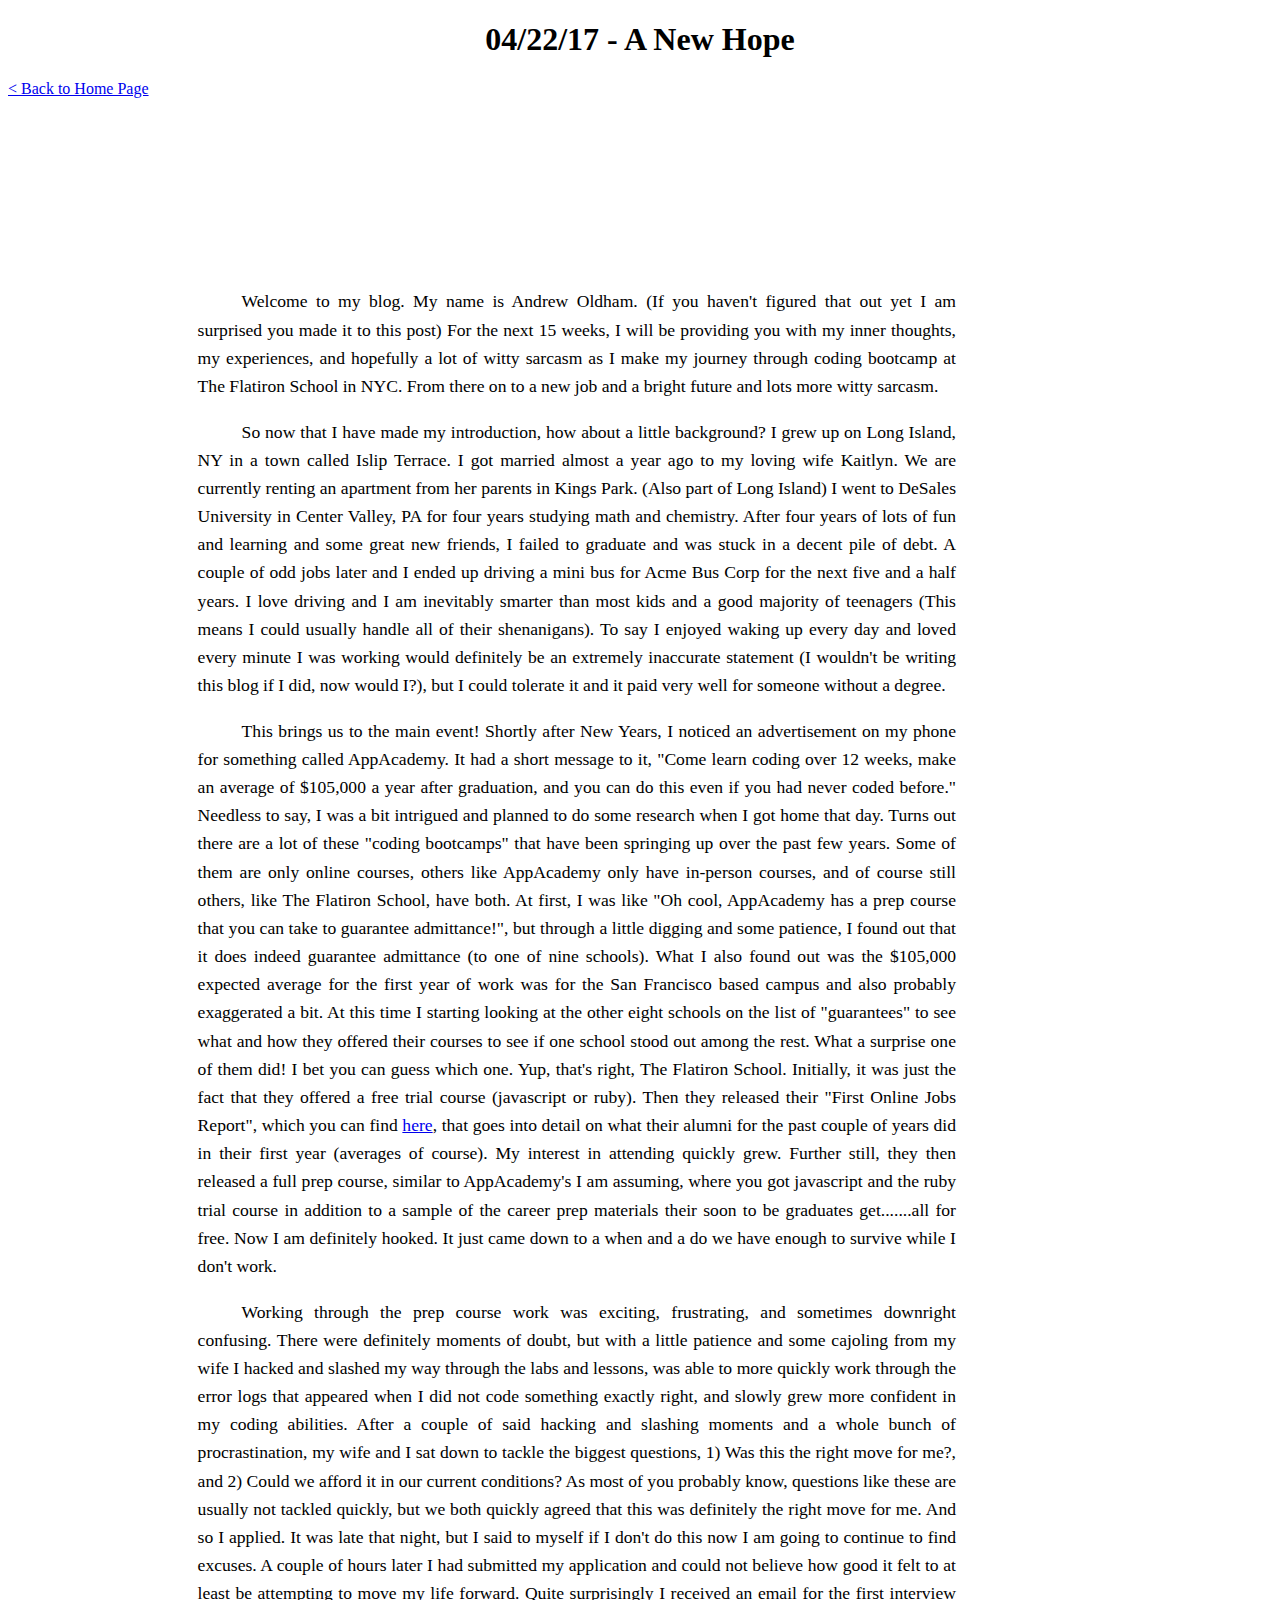
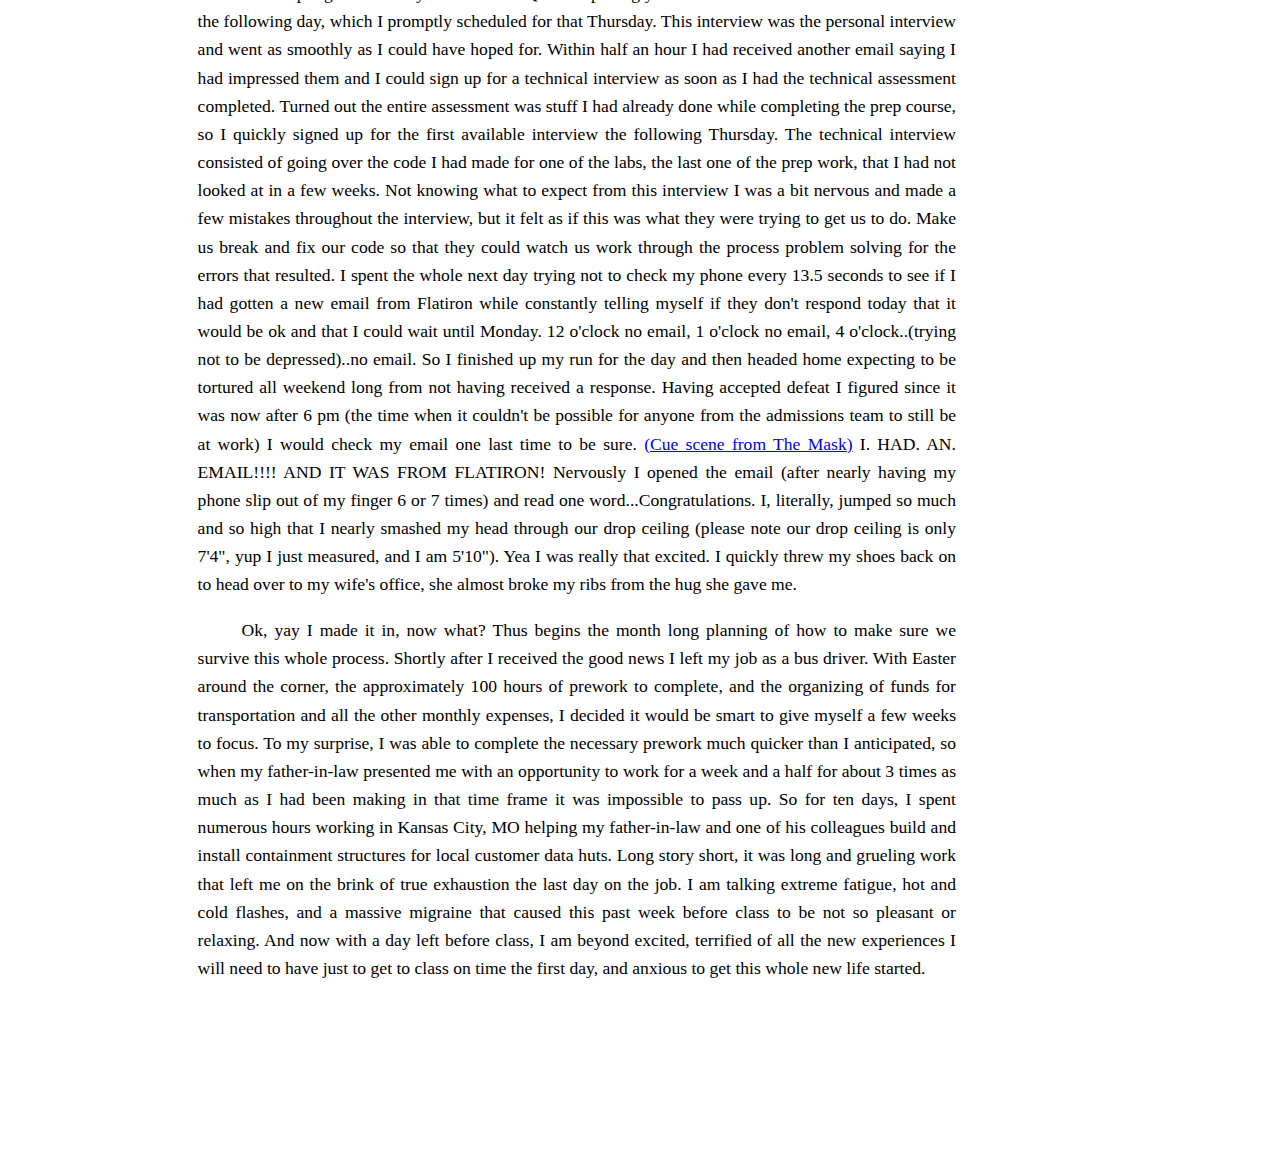
<file: posts/042217.html>
<!DOCTYPE html>
<html>
  <head>
    <meta charset="utf-8">
    <title>The Furture Looks Bright - 04/22/17</title>
    <link rel="stylesheet" href="../css/master.css">
  </head>
  <body>
    <h1>04/22/17 - A New Hope</h1>
    <a href="../index.html">&lt; Back to Home Page</a>
    <div id="content">
      <p>
        <tab1>
          Welcome to my blog. My name is Andrew Oldham. (If you haven't figured that out yet I am surprised you made it to this post) For the next 15 weeks, I will be providing you with my inner thoughts, my experiences, and hopefully a lot of witty sarcasm as I make my journey through coding bootcamp at The Flatiron School in NYC. From there on to a new job and a bright future and lots more witty sarcasm.
        </tab1>
      </p>
      <p>
        <tab1>
          So now that I have made my introduction, how about a little background? I grew up on Long Island, NY in a town called Islip Terrace. I got married almost a year ago to my loving wife Kaitlyn. We are currently renting an apartment from her parents in Kings Park. (Also part of Long Island) I went to DeSales University in Center Valley, PA for four years studying math and chemistry. After four years of lots of fun and learning and some great new friends, I failed to graduate and was stuck in a decent pile of debt. A couple of odd jobs later and I ended up driving a mini bus for Acme Bus Corp for the next five and a half years. I love driving and I am inevitably smarter than most kids and a good majority of teenagers (This means I could usually handle all of their shenanigans). To say I enjoyed waking up every day and loved every minute I was working would definitely be an extremely inaccurate statement (I wouldn't be writing this blog if I did, now would I?), but I could tolerate it and it paid very well for someone without a degree.
        </tab1>
      </p>
      <p>
        <tab1>
          This brings us to the main event! Shortly after New Years, I noticed an advertisement on my phone for something called AppAcademy. It had a short message to it, "Come learn coding over 12 weeks, make an average of $105,000 a year after graduation, and you can do this even if you had never coded before." Needless to say, I was a bit intrigued and planned to do some research when I got home that day. Turns out there are a lot of these "coding bootcamps" that have been springing up over the past few years. Some of them are only online courses, others like AppAcademy only have in-person courses, and of course still others, like The Flatiron School, have both. At first, I was like "Oh cool, AppAcademy has a prep course that you can take to guarantee admittance!", but through a little digging and some patience, I found out that it does indeed guarantee admittance (to one of nine schools). What I also found out was the $105,000 expected average for the first year of work was for the San Francisco based campus and also probably exaggerated a bit. At this time I starting looking at the other eight schools on the list of "guarantees" to see what and how they offered their courses to see if one school stood out among the rest. What a surprise one of them did! I bet you can guess which one. Yup, that's right, The Flatiron School. Initially, it was just the fact that they offered a free trial course (javascript or ruby). Then they released their "First Online Jobs Report", which you can find <a href="http://outcomes.flatironschool.com/?utm_source=hs_email&utm_medium=email&utm_content=41697719&_hsenc=p2ANqtz-8KrbkCkpOzE8nT5qnUVurEWzDC82MUCqp5Jf5qm-KIT0dPoFjqqM_ZtUeQjGzAfsgWZybgjI7hLT5IDBonwwuqz6nszA8CYy66dKFUfg6Ay9iMTDQ&_hsmi=41697719" target="_blank">here</a>, that goes into detail on what their alumni for the past couple of years did in their first year (averages of course). My interest in attending quickly grew. Further still, they then released a full prep course, similar to AppAcademy's I am assuming, where you got javascript and the ruby trial course in addition to a sample of the career prep materials their soon to be graduates get.......all for free. Now I am definitely hooked. It just came down to a when and a do we have enough to survive while I don't work.
        </tab1>
      </p>
      <p>
        <tab1>
          Working through the prep course work was exciting, frustrating, and sometimes downright confusing. There were definitely moments of doubt, but with a little patience and some cajoling from my wife I hacked and slashed my way through the labs and lessons, was able to more quickly work through the error logs that appeared when I did not code something exactly right, and slowly grew more confident in my coding abilities. After a couple of said hacking and slashing moments and a whole bunch of procrastination, my wife and I sat down to tackle the biggest questions, 1) Was this the right move for me?, and 2) Could we afford it in our current conditions? As most of you probably know, questions like these are usually not tackled quickly, but we both quickly agreed that this was definitely the right move for me. And so I applied. It was late that night, but I said to myself if I don't do this now I am going to continue to find excuses. A couple of hours later I had submitted my application and could not believe how good it felt to at least be attempting to move my life forward. Quite surprisingly I received an email for the first interview the following day, which I promptly scheduled for that Thursday. This interview was the personal interview and went as smoothly as I could have hoped for. Within half an hour I had received another email saying I had impressed them and I could sign up for a technical interview as soon as I had the technical assessment completed. Turned out the entire assessment was stuff I had already done while completing the prep course, so I quickly signed up for the first available interview the following Thursday. The technical interview consisted of going over the code I had made for one of the labs, the last one of the prep work, that I had not looked at in a few weeks. Not knowing what to expect from this interview I was a bit nervous and made a few mistakes throughout the interview, but it felt as if this was what they were trying to get us to do. Make us break and fix our code so that they could watch us work through the process problem solving for the errors that resulted. I spent the whole next day trying not to check my phone every 13.5 seconds to see if I had gotten a new email from Flatiron while constantly telling myself if they don't respond today that it would be ok and that I could wait until Monday. 12 o'clock no email, 1 o'clock no email, 4 o'clock..(trying not to be depressed)..no email. So I finished up my run for the day and then headed home expecting to be tortured all weekend long from not having received a response. Having accepted defeat I figured since it was now after 6 pm (the time when it couldn't be possible for anyone from the admissions team to still be at work) I would check my email one last time to be sure. <a href="https://www.youtube.com/watch?v=ZsxCMPQzqvk" target="_blank">(Cue scene from The Mask)</a> I. HAD. AN. EMAIL!!!! AND IT WAS FROM FLATIRON! Nervously I opened the email (after nearly having my phone slip out of my finger 6 or 7 times) and read one word...Congratulations. I, literally, jumped so much and so high that I nearly smashed my head through our drop ceiling (please note our drop ceiling is only 7'4", yup I just measured, and I am 5'10"). Yea I was really that excited. I quickly threw my shoes back on to head over to my wife's office, she almost broke my ribs from the hug she gave me.
        </tab1>
      </p>
      <p>
        <tab1>
          Ok, yay I made it in, now what? Thus begins the month long planning of how to make sure we survive this whole process. Shortly after I received the good news I left my job as a bus driver. With Easter around the corner, the approximately 100 hours of prework to complete, and the organizing of funds for transportation and all the other monthly expenses, I decided it would be smart to give myself a few weeks to focus. To my surprise, I was able to complete the necessary prework much quicker than I anticipated, so when my father-in-law presented me with an opportunity to work for a week and a half for about 3 times as much as I had been making in that time frame it was impossible to pass up. So for ten days, I spent numerous hours working in Kansas City, MO helping my father-in-law and one of his colleagues build and install containment structures for local customer data huts. Long story short, it was long and grueling work that left me on the brink of true exhaustion the last day on the job. I am talking extreme fatigue, hot and cold flashes, and a massive migraine that caused this past week before class to be not so pleasant or relaxing. And now with a day left before class, I am beyond excited, terrified of all the new experiences I will need to have just to get to class on time the first day, and anxious to get this whole new life started.
        </tab1>
      </p>
    </div>
  </body>
</html>
</file>
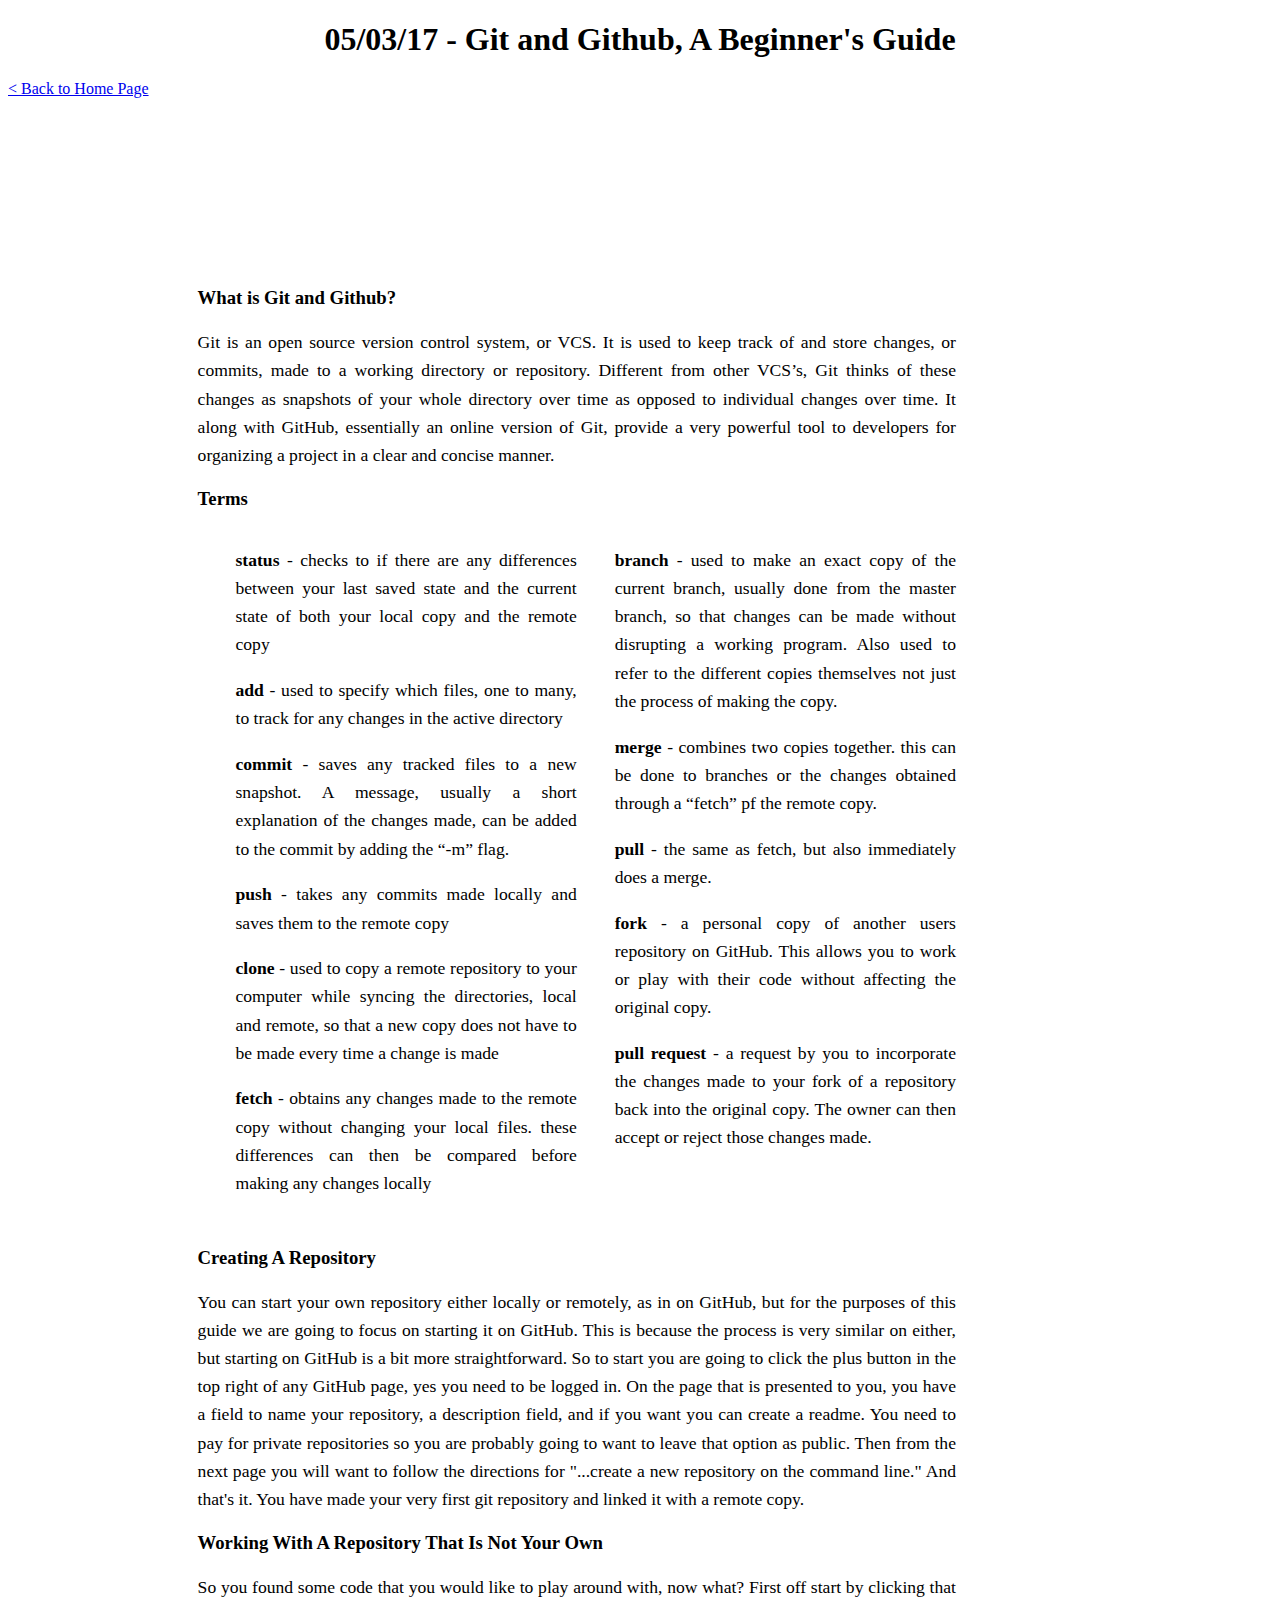
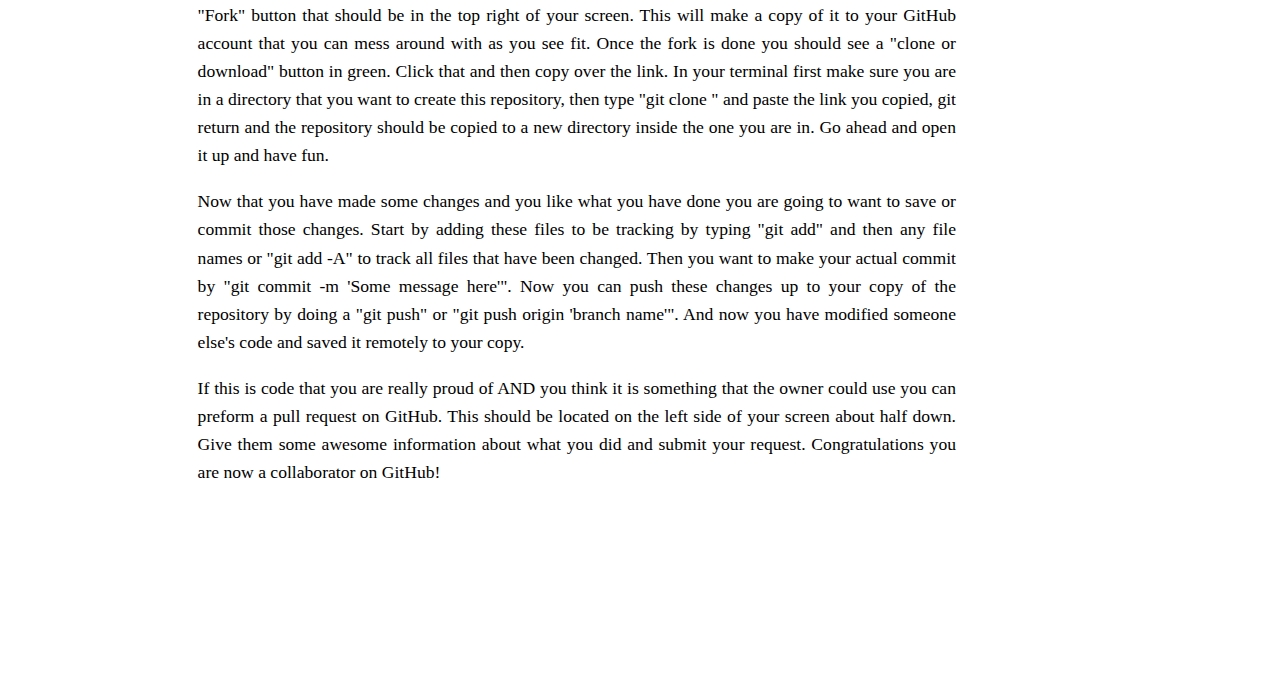
<file: posts/050317.html>
<!DOCTYPE html>
<html>
  <head>
    <meta charset="utf-8">
    <title>The Furture Looks Bright - 05/03/17</title>
    <link rel="stylesheet" href="../css/master.css">
  </head>
  <body>
    <h1>05/03/17 - Git and Github, A Beginner's Guide</h1>
    <a href="../index.html">&lt; Back to Home Page</a>
    <div id="content">
      <div class="p">
        <h3>What is Git and Github?</h3>
        <p>
          Git is an open source version control system, or VCS. It is used to keep track of and store changes, or commits, made to a working directory or repository. Different from other VCS’s, Git thinks of these changes as snapshots of your whole directory over time as opposed to individual changes over time. It along with GitHub, essentially an online version of Git, provide a very powerful tool to developers for organizing a project in a clear and concise manner.
        </p>
      </div>
      <div class="p">
        <h3>Terms</h3>
      </div>
      <div class="solo">
        <div id="left">
          <p>
            <b>status</b> - checks to if there are any differences between your last saved state and the current state of both your local copy and the remote copy
          </p>
          <p>
            <b>add</b> - used to specify which files, one to many, to track for any changes in the active directory
          </p>
          <p>
            <b>commit</b> - saves any tracked files to a new snapshot. A message, usually a short explanation of the changes made, can be added to the commit by adding the “-m” flag.
          </p>
          <p>
            <b>push</b> - takes any commits made locally and saves them to the remote copy
          </p>
          <p>
            <b>clone</b> - used to copy a remote repository to your computer while syncing the directories, local and remote, so that a new copy does not have to be made every time a change is made
          </p>
          <p>
            <b>fetch</b> - obtains any changes made to the remote copy without changing your local files. these differences can then be compared before making any changes locally
          </p>
        </div>
        <div id="right">
          <p>
            <b>branch</b> - used to make an exact copy of the current branch, usually done from the master branch, so that changes can be made without disrupting a working program. Also used to refer to the different copies themselves not just the process of making the copy.
          </p>
          <p>
            <b>merge</b> - combines two copies together. this can be done to branches or the changes obtained through a “fetch” pf the remote copy.
          </p>
          <p>
            <b>pull</b> - the same as fetch, but also immediately does a merge.
          </p>
          <p>
            <b>fork</b> - a personal copy of another users repository on GitHub. This allows you to work or play with their code without affecting the original copy.
          </p>
          <p>
            <b>pull request</b> - a request by you to incorporate the changes made to your fork of a repository back into the original copy. The owner can then accept or reject those changes made.
          </p>
        </div>
      </div>
      <div class="p">
        <h3>Creating A Repository</h3>
        <p>
          You can start your own repository either locally or remotely, as in on GitHub, but for the purposes of this guide we are going to focus on starting it on GitHub. This is because the process is very similar on either, but starting on GitHub is a bit more straightforward. So to start you are going to click the plus button in the top right of any GitHub page, yes you need to be logged in. On the page that is presented to you, you have a field to name your repository, a description field, and if you want you can create a readme. You need to pay for private repositories so you are probably going to want to leave that option as public. Then from the next page you will want to follow the directions for "...create a new repository on the command line." And that's it. You have made your very first git repository and linked it with a remote copy.
        </p>
      </div>
      <div class="p">
        <h3>Working With A Repository That Is Not Your Own</h3>
        <p>
          So you found some code that you would like to play around with, now what? First off start by clicking that "Fork" button that should be in the top right of your screen. This will make a copy of it to your GitHub account that you can mess around with as you see fit. Once the fork is done you should see a "clone or download" button in green. Click that and then copy over the link. In your terminal first make sure you are in a directory that you want to create this repository, then type "git clone " and paste the link you copied, git return and the repository should be copied to a new directory inside the one you are in. Go ahead and open it up and have fun.
        </p>
        <p>
          Now that you have made some changes and you like what you have done you are going to want to save or commit those changes. Start by adding these files to be tracking by typing "git add" and then any file names or "git add -A" to track all files that have been changed. Then you want to make your actual commit by "git commit -m 'Some message here'". Now you can push these changes up to your copy of the repository by doing a "git push" or "git push origin 'branch name'". And now you have modified someone else's code and saved it remotely to your copy.
        </p>
        <p>
          If this is code that you are really proud of AND you think it is something that the owner could use you can preform a pull request on GitHub. This should be located on the left side of your screen about half down. Give them some awesome information about what you did and submit your request. Congratulations you are now a collaborator on GitHub!
        </p>
      </div>
    </div>
  </body>
</html>
</file>
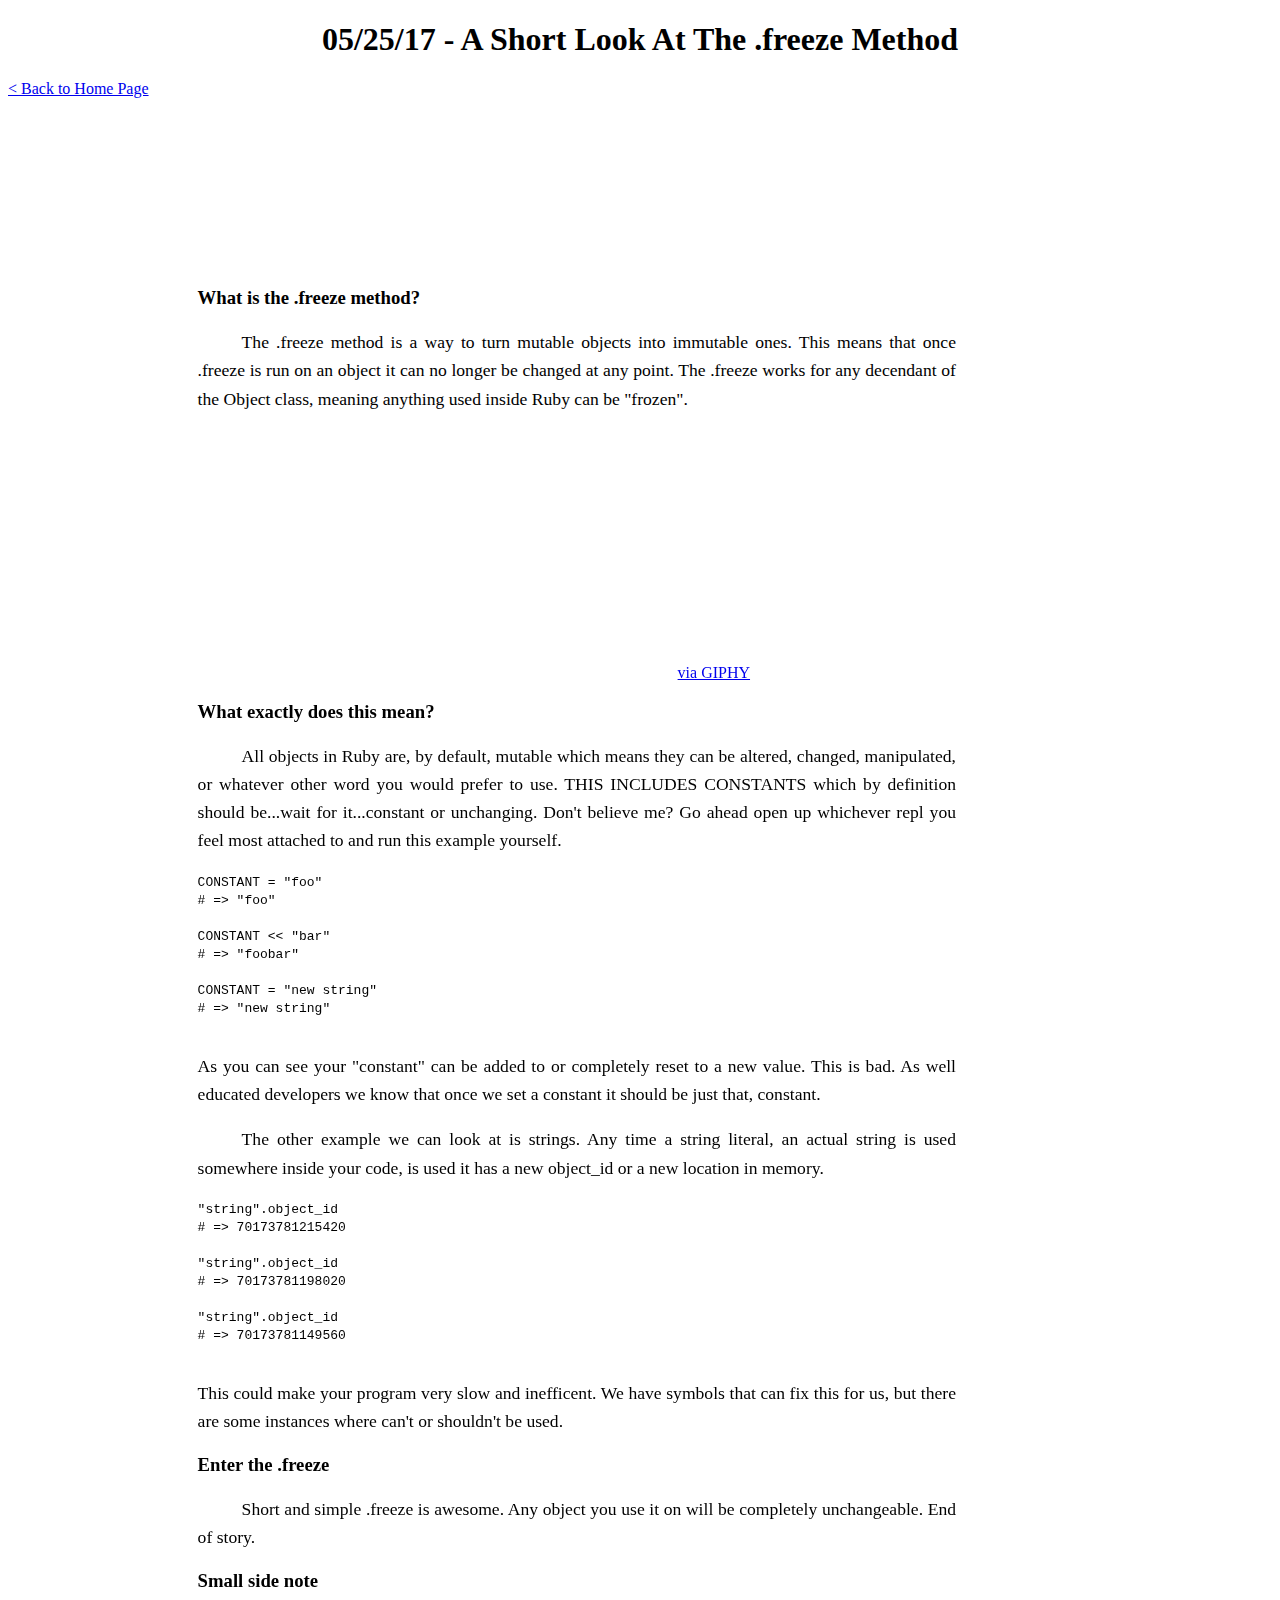
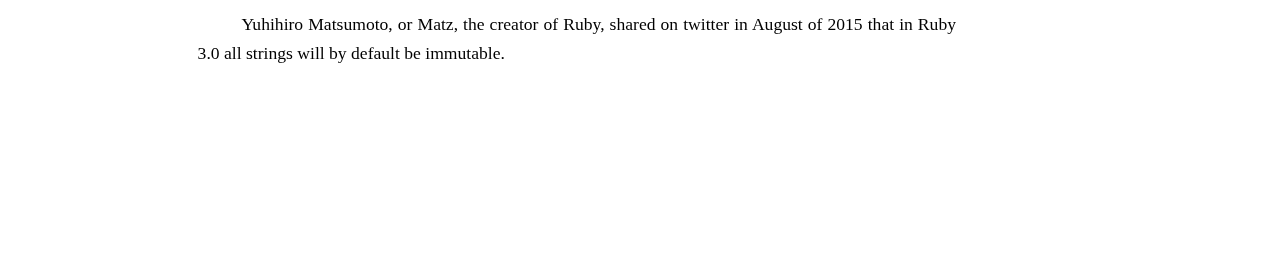
<file: posts/052517.html>
<!DOCTYPE html>
<html>
  <head>
    <meta charset="utf-8">
    <title>The Furture Looks Bright - 05/25/17</title>
    <link rel="stylesheet" href="../css/master.css">
  </head>
  <body>
    <h1>05/25/17 - A Short Look At The .freeze Method</h1>
    <a href="../index.html">&lt; Back to Home Page</a>
    <div id="content">
      <h3>What is the .freeze method?</h3>
      <p>
        <tab1>
          The .freeze method is a way to turn mutable objects into immutable ones. This means that once .freeze is run on an object it can no longer be changed at any point. The .freeze works for any decendant of the Object class, meaning anything used inside Ruby can be "frozen".
        </tab1>
      </p>
      <iframe src="https://giphy.com/embed/kxU95kPWajoxq" width="480" height="248" frameBorder="0" class="giphy-embed" allowFullScreen></iframe><a href="https://giphy.com/gifs/disney-frozen-kxU95kPWajoxq">via GIPHY</a>
      <h3>What exactly does this mean?</h3>
      <p>
        <tab1>
          All objects in Ruby are, by default, mutable which means they can be altered, changed, manipulated, or whatever other word you would prefer to use. THIS INCLUDES CONSTANTS which by definition should be...wait for it...constant or unchanging. Don't believe me? Go ahead open up whichever repl you feel most attached to and run this example yourself.
        </tab1>
      </p>
      <div>
        <code>
          CONSTANT = "foo" <br>
          # => "foo" <br><br>

          CONSTANT << "bar" <br>
          # => "foobar" <br><br>

          CONSTANT = "new string" <br>
          # => "new string" <br><br>
        </code>
      </div>
      <p>
        As you can see your "constant" can be added to or completely reset to a new value. This is bad. As well educated developers we know that once we set a constant it should be just that, constant.
      </p>
      <p>
        <tab1>
          The other example we can look at is strings. Any time a string literal, an actual string is used somewhere inside your code, is used it has a new object_id or a new location in memory.
        </tab1>
      </p>
      <div>
        <code>
          "string".object_id <br>
          # => 70173781215420 <br><br>

          "string".object_id <br>
          # => 70173781198020 <br><br>

          "string".object_id <br>
          # => 70173781149560 <br><br>
        </code>
      </div>
      <p>
        This could make your program very slow and inefficent. We have symbols that can fix this for us, but there are some instances where can't or shouldn't be used.
      </p>
      <h3>Enter the .freeze</h3>
      <p>
        <tab1>
          Short and simple .freeze is awesome. Any object you use it on will be completely unchangeable. End of story.
        </tab1>
      </p>
      <h3>Small side note</h3>
      <p>
        <tab1>
          Yuhihiro Matsumoto, or Matz, the creator of Ruby, shared on twitter in August of 2015 that in Ruby 3.0 all strings will by default be immutable.
        </tab1>
      </p>
    </div>
  </body>
</html>
</file>
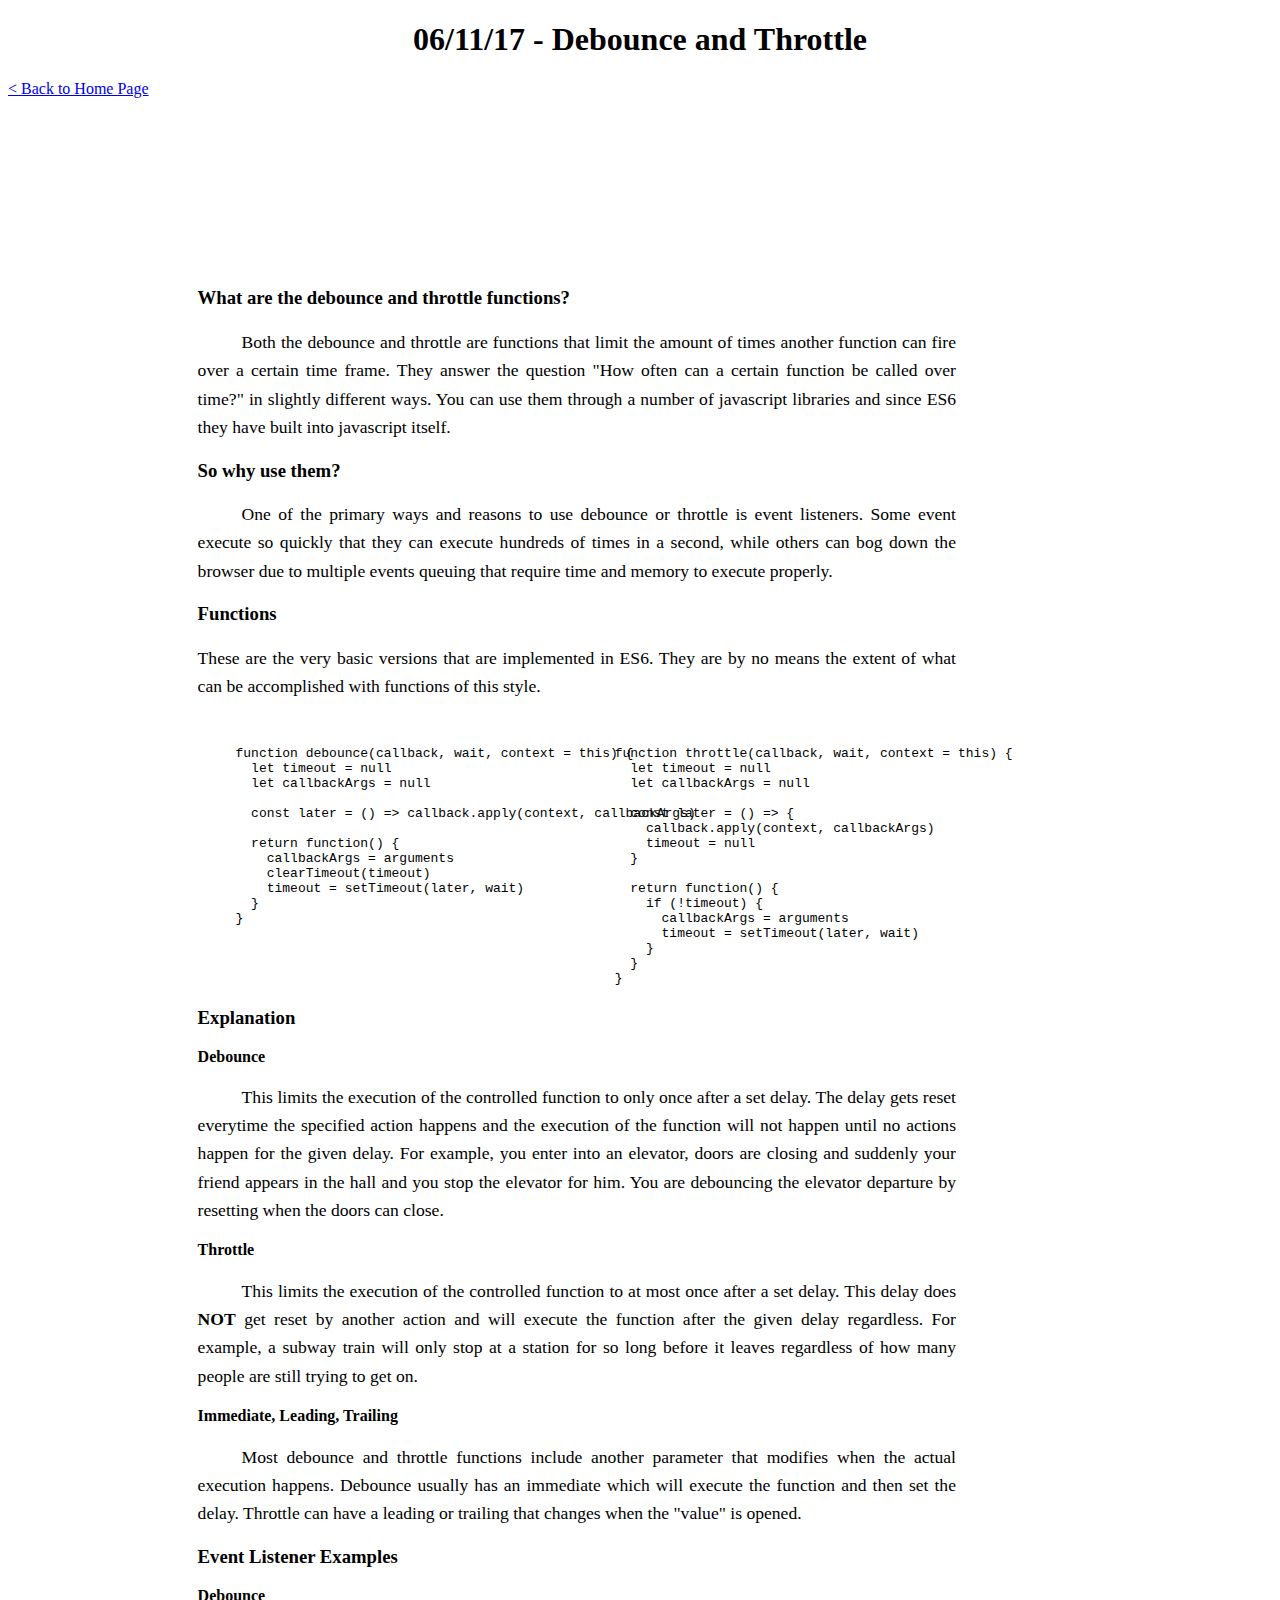
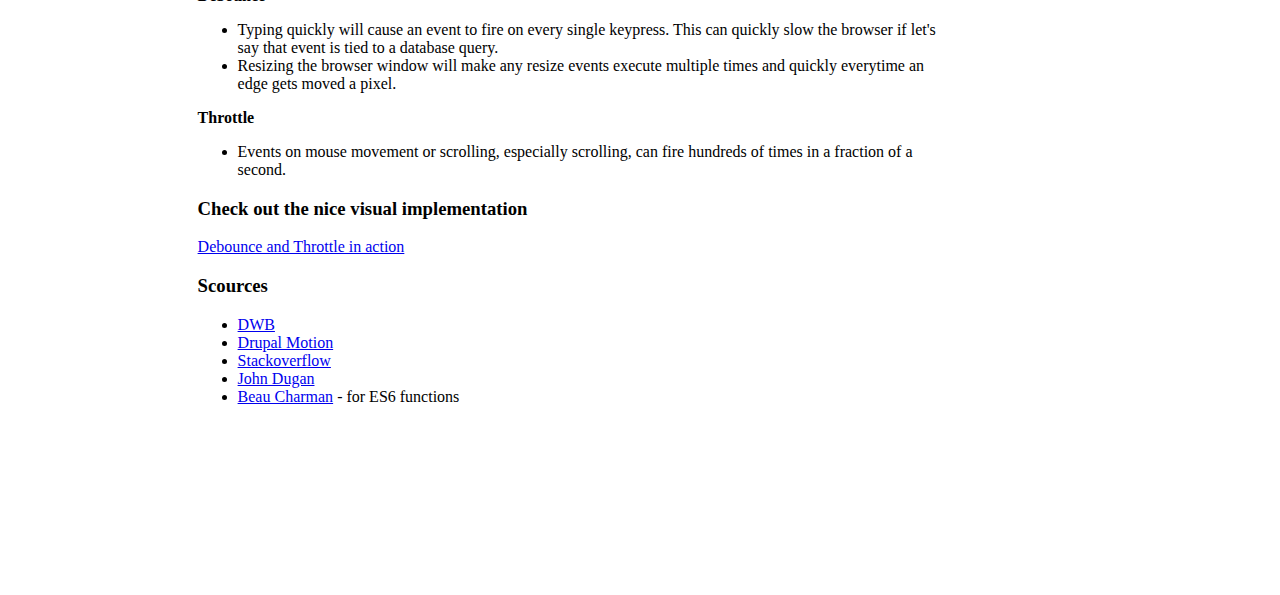
<file: posts/061117.html>
<!DOCTYPE html>
<html>
  <head>
    <meta charset="utf-8">
    <title>The Furture Looks Bright - 06/11/17</title>
    <link rel="stylesheet" href="../css/master.css">
  </head>
  <body>
    <h1>06/11/17 - Debounce and Throttle</h1>
    <a href="../index.html">&lt; Back to Home Page</a>
    <div id="content">
      <h3>What are the debounce and throttle functions?</h3>
      <p>
        <tab1>
          Both the debounce and throttle are functions that limit the amount of times another function can fire over a certain time frame. They answer the question "How often can a certain function be called over time?" in slightly different ways. You can use them through a number of javascript libraries and since ES6 they have built into javascript itself.
        </tab1>
      </p>
      <h3>So why use them?</h3>
      <p>
        <tab1>
          One of the primary ways and reasons to use debounce or throttle is event listeners. Some event execute so quickly that they can execute hundreds of times in a second, while others can bog down the browser due to multiple events queuing that require time and memory to execute properly.
        </tab1>
      </p>
      <h3>Functions</h3>
      <p>These are the very basic versions that are implemented in ES6. They are by no means the extent of what can be accomplished with functions of this style.</p>
      <div style="height:270px">
        <div id="left">
          <xmp>
function debounce(callback, wait, context = this) {
  let timeout = null
  let callbackArgs = null

  const later = () => callback.apply(context, callbackArgs)

  return function() {
    callbackArgs = arguments
    clearTimeout(timeout)
    timeout = setTimeout(later, wait)
  }
}
          </xmp>
        </div>
        <div id="right">
          <xmp>
function throttle(callback, wait, context = this) {
  let timeout = null
  let callbackArgs = null

  const later = () => {
    callback.apply(context, callbackArgs)
    timeout = null
  }

  return function() {
    if (!timeout) {
      callbackArgs = arguments
      timeout = setTimeout(later, wait)
    }
  }
}
          </xmp>
        </div>
      </div>
      <h3>Explanation</h3>
      <strong>Debounce</strong>
      <p>
        <tab1>
          This limits the execution of the controlled function to only once after a set delay. The delay gets reset everytime the specified action happens and the execution of the function will not happen until no actions happen for the given delay. For example, you enter into an elevator, doors are closing and suddenly your friend appears in the hall and you stop the elevator for him. You are debouncing the elevator departure by resetting when the doors can close.
        </tab1>
      </p>
      <strong>Throttle</strong>
      <p>
        <tab1>
          This limits the execution of the controlled function to at most once after a set delay. This delay does <strong>NOT</strong> get reset by another action and will execute the function after the given delay regardless. For example, a subway train will only stop at a station for so long before it leaves regardless of how many people are still trying to get on.
        </tab1>
      </p>
      <strong>Immediate, Leading, Trailing</strong>
      <p>
        <tab1>
          Most debounce and throttle functions include another parameter that modifies when the actual execution happens. Debounce usually has an immediate which will execute the function and then set the delay. Throttle can have a leading or trailing that changes when the "value" is opened.
        </tab1>
      </p>
      <h3>Event Listener Examples</h3>
      <strong>Debounce</strong>
      <ul>
        <li>Typing quickly will cause an event to fire on every single keypress. This can quickly slow the browser if let's say that event is tied to a database query.</li>
        <li>Resizing the browser window will make any resize events execute multiple times and quickly everytime an edge gets moved a pixel.</li>
      </ul>
      <strong>Throttle</strong>
      <ul>
        <li>Events on mouse movement or scrolling, especially scrolling, can fire hundreds of times in a fraction of a second.</li>
      </ul>
      <h3>Check out the nice visual implementation</h3>
      <a href="http://drupalmotion.com/article/debounce-and-throttle-visual-explanation">Debounce and Throttle in action</a>
      <h3>Scources</h3>
      <ul>
        <li><a href="https://davidwalsh.name/javascript-debounce-function">DWB</a></li>
        <li><a href="http://drupalmotion.com/article/debounce-and-throttle-visual-explanation">Drupal Motion</a></li>
        <li><a href="https://stackoverflow.com/questions/24004791/can-someone-explain-the-debounce-function-in-javascript">Stackoverflow</a></li>
        <li><a href="https://john-dugan.com/javascript-debounce/">John Dugan</a></li>
        <li><a href="https://gist.github.com/beaucharman">Beau Charman</a> - for ES6 functions</li>
      </ul>
    </div>
  </body>
</html>
</file>
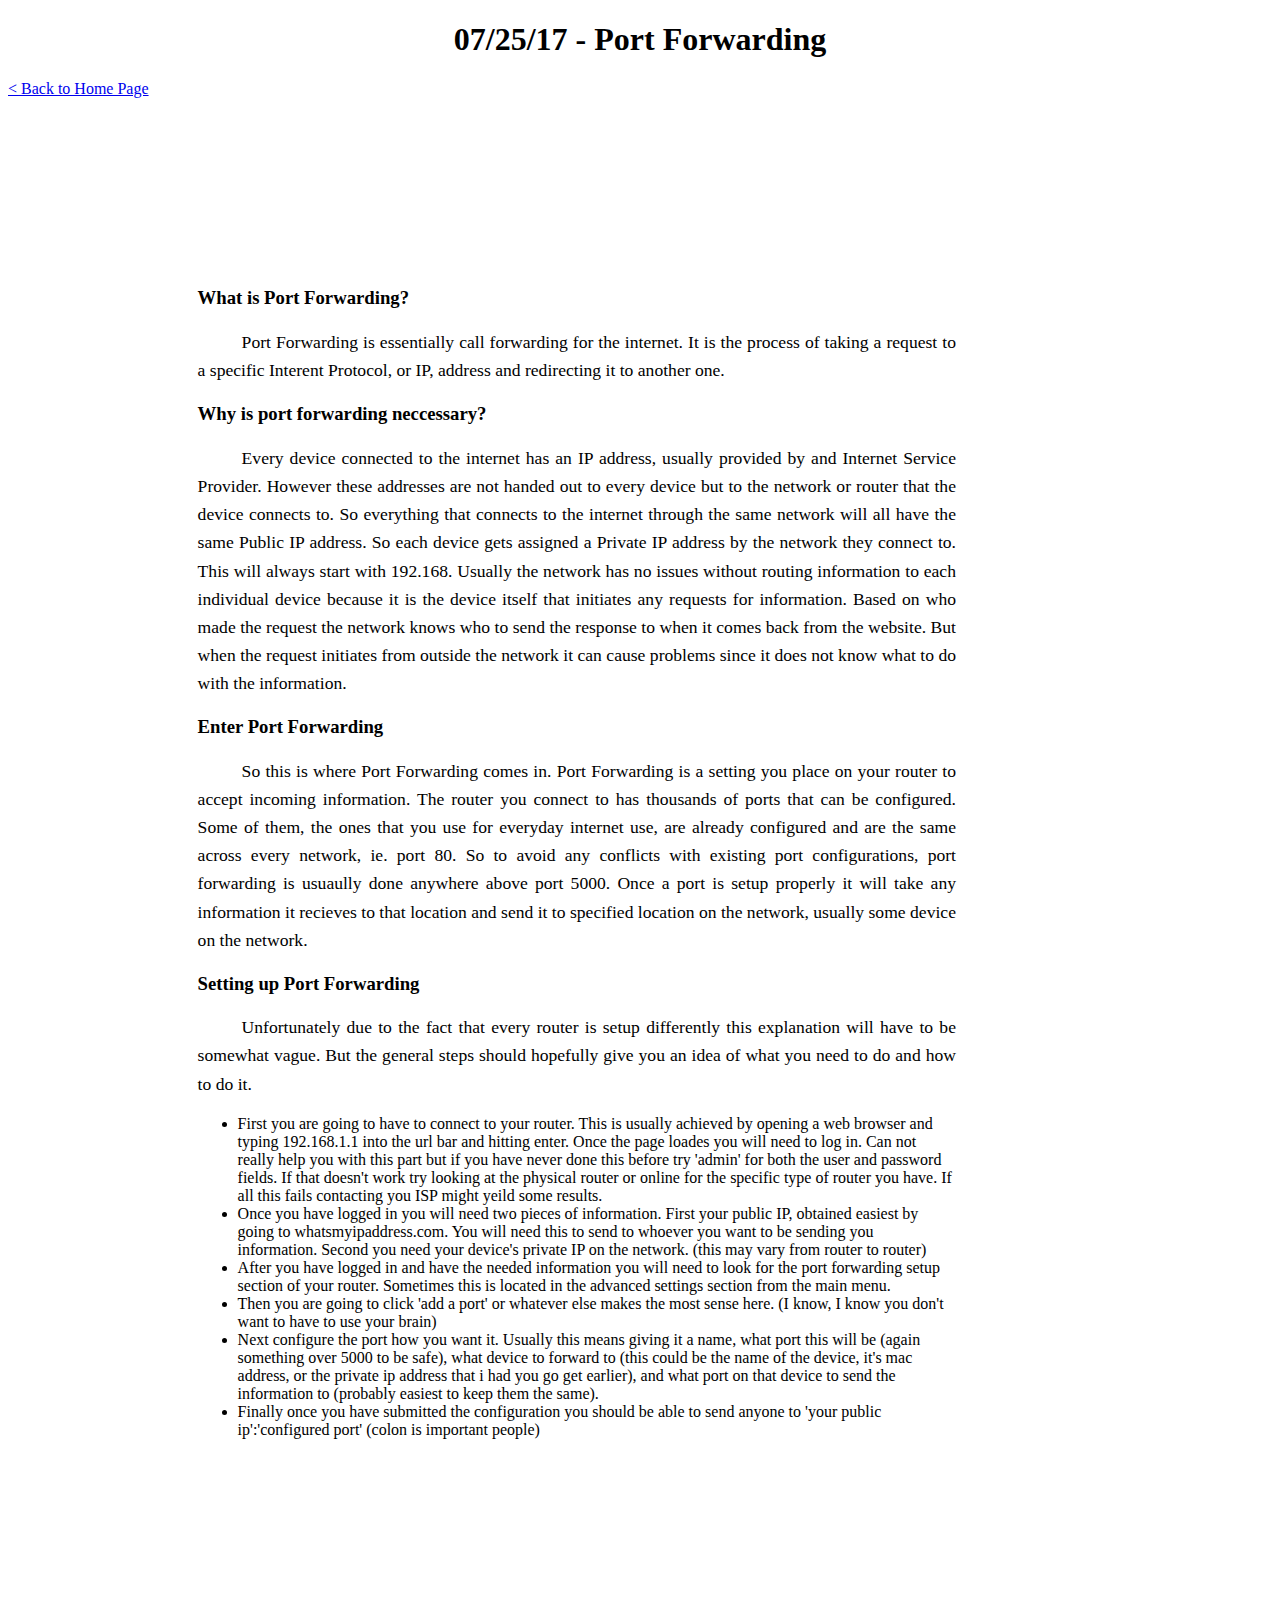
<file: posts/072517.html>
<!DOCTYPE html>
<html>
  <head>
    <meta charset="utf-8">
    <title>The Furture Looks Bright - 07/25/17</title>
    <link rel="stylesheet" href="../css/master.css">
  </head>
  <body>
    <h1>07/25/17 - Port Forwarding</h1>
    <a href="../index.html">&lt; Back to Home Page</a>
    <div id="content">
      <h3>What is Port Forwarding?</h3>
      <p>
        <tab1>
          Port Forwarding is essentially call forwarding for the internet. It is the process of taking a request to a specific Interent Protocol, or IP, address and redirecting it to another one.
        </tab1>
      </p>
      <h3>Why is port forwarding neccessary?</h3>
      <p>
        <tab1>
          Every device connected to the internet has an IP address, usually provided by and Internet Service Provider. However these addresses are not handed out to every device but to the network or router that the device connects to. So everything that connects to the internet through the same network will all have the same Public IP address. So each device gets assigned a Private IP address by the network they connect to. This will always start with 192.168. Usually the network has no issues without routing information to each individual device because it is the device itself that initiates any requests for information. Based on who made the request the network knows who to send the response to when it comes back from the website. But when the request initiates from outside the network it can cause problems since it does not know what to do with the information.
        </tab1>
      </p>
      <h3>Enter Port Forwarding</h3>
      <p>
        <tab1>
          So this is where Port Forwarding comes in. Port Forwarding is a setting you place on your router to accept incoming information. The router you connect to has thousands of ports that can be configured. Some of them, the ones that you use for everyday internet use, are already configured and are the same across every network, ie. port 80. So to avoid any conflicts with existing port configurations, port forwarding is usuaully done anywhere above port 5000. Once a port is setup properly it will take any information it recieves to that location and send it to specified location on the network, usually some device on the network.
        </tab1>
      </p>
      <h3>Setting up Port Forwarding</h3>
      <p>
        <tab1>
          Unfortunately due to the fact that every router is setup differently this explanation will have to be somewhat vague. But the general steps should hopefully give you an idea of what you need to do and how to do it.
          <ul>
            <li>First you are going to have to connect to your router. This is usually achieved by opening a web browser and typing 192.168.1.1 into the url bar and hitting enter. Once the page loades you will need to log in. Can not really help you with this part but if you have never done this before try 'admin' for both the user and password fields. If that doesn't work try looking at the physical router or online for the specific type of router you have. If all this fails contacting you ISP might yeild some results.</li>
            <li>Once you have logged in you will need two pieces of information. First your public IP, obtained easiest by going to whatsmyipaddress.com. You will need this to send to whoever you want to be sending you information. Second you need your device's private IP on the network. (this may vary from router to router)</li>
            <li>After you have logged in and have the needed information you will need to look for the port forwarding setup section of your router. Sometimes this is located in the advanced settings section from the main menu. </li>
            <li>Then you are going to click 'add a port' or whatever else makes the most sense here. (I know, I know you don't want to have to use your brain)</li>
            <li>Next configure the port how you want it. Usually this means giving it a name, what port this will be (again something over 5000 to be safe), what device to forward to (this could be the name of the device, it's mac address, or the private ip address that i had you go get earlier), and what port on that device to send the information to (probably easiest to keep them the same).</li>
            <li>Finally once you have submitted the configuration you should be able to send anyone to 'your public ip':'configured port' (colon is important people)</li>
          </ul>
        </tab1>
      </p>
    </div>
  </body>
</html>
</file>
<file: css/master.css>
h1, h2, h4 {
  text-align: center;
}

#logo h1 {
  font: bold 3.5em/0.5em serif;
}

#logo h2 {
  font: 2em;
  letter-spacing: 7px;
}

p {
  text-align: justify;
  font: normal 1.1em/1.6em serif;
}

tab1 {
  padding-left: 2.5em;
}

div#content {
  width: 60%;
  margin: 15%;
}

div#left {
  width: 45%;
  margin-left: 5%;
  float: left;
}

div#right {
  float: right;
  width: 45%;
  margin-left: 5%;
}

div.solo {
  height: 700px;
}
</file>
